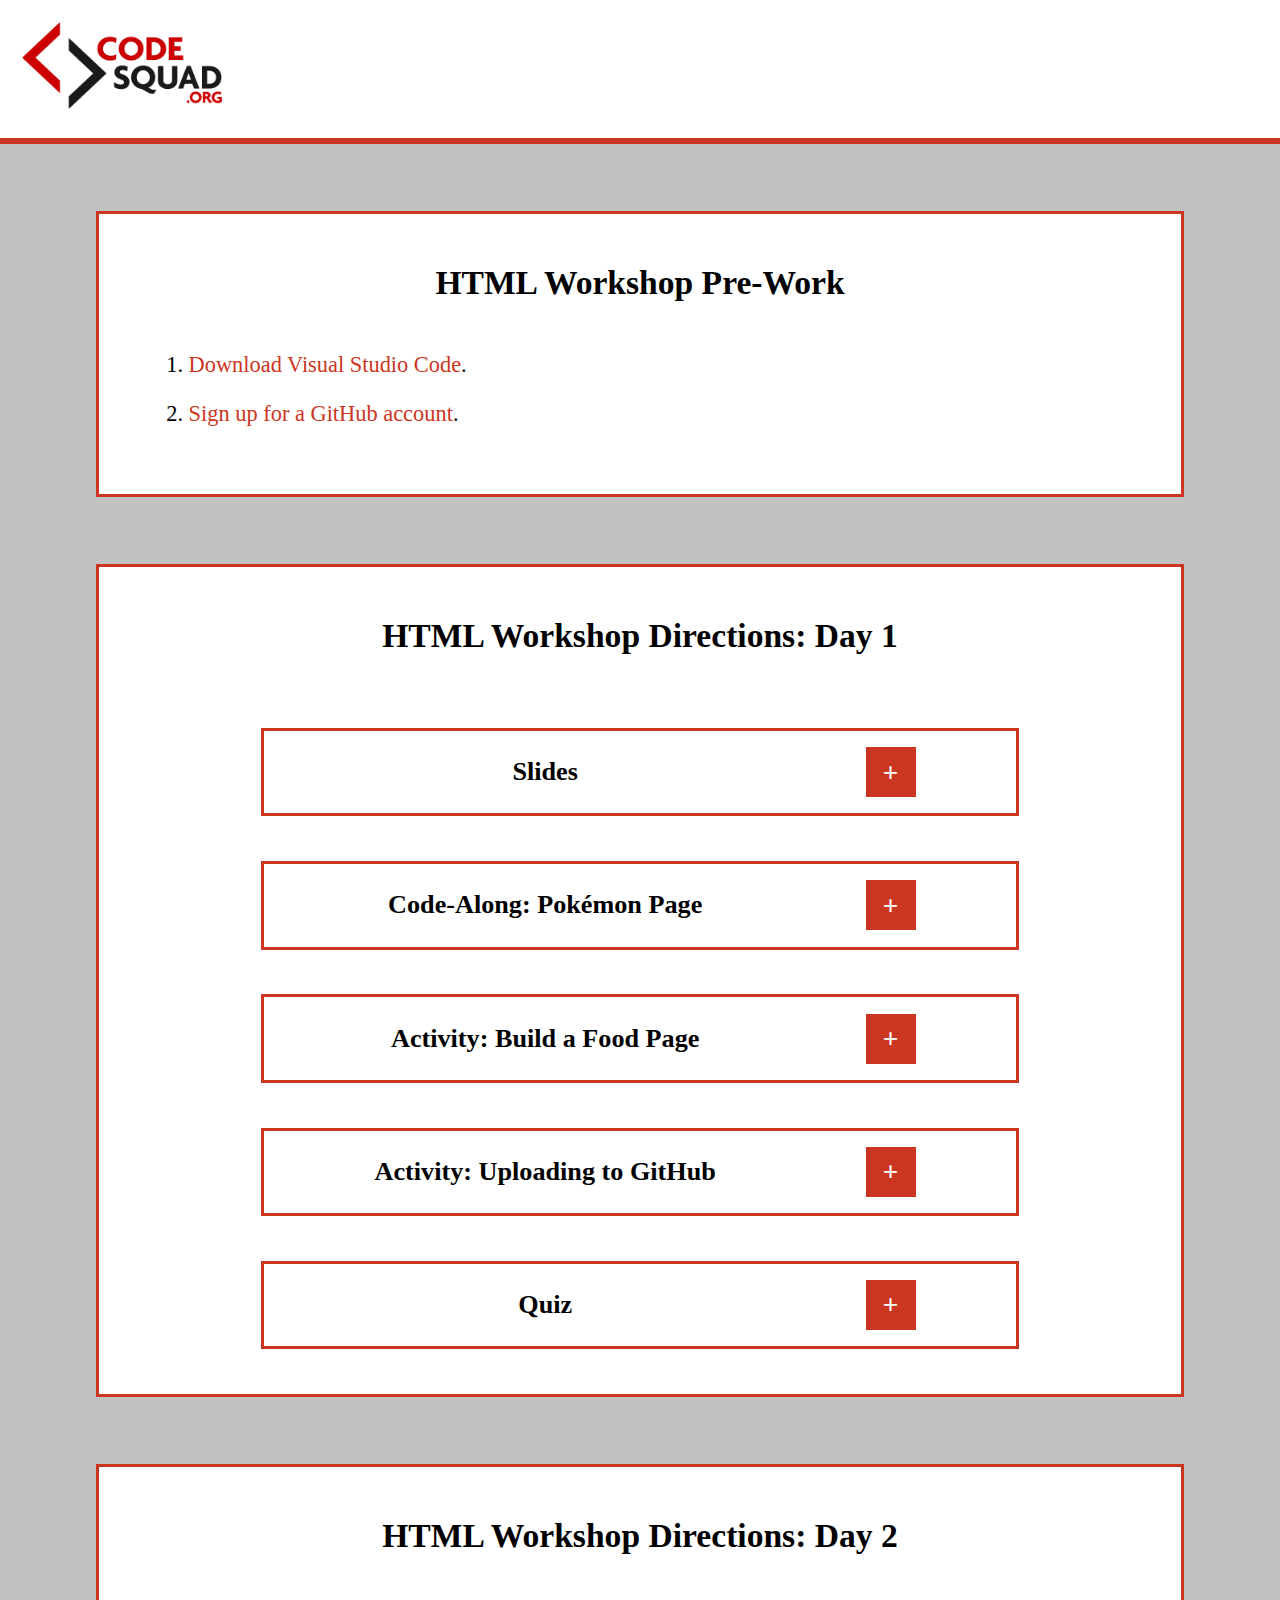
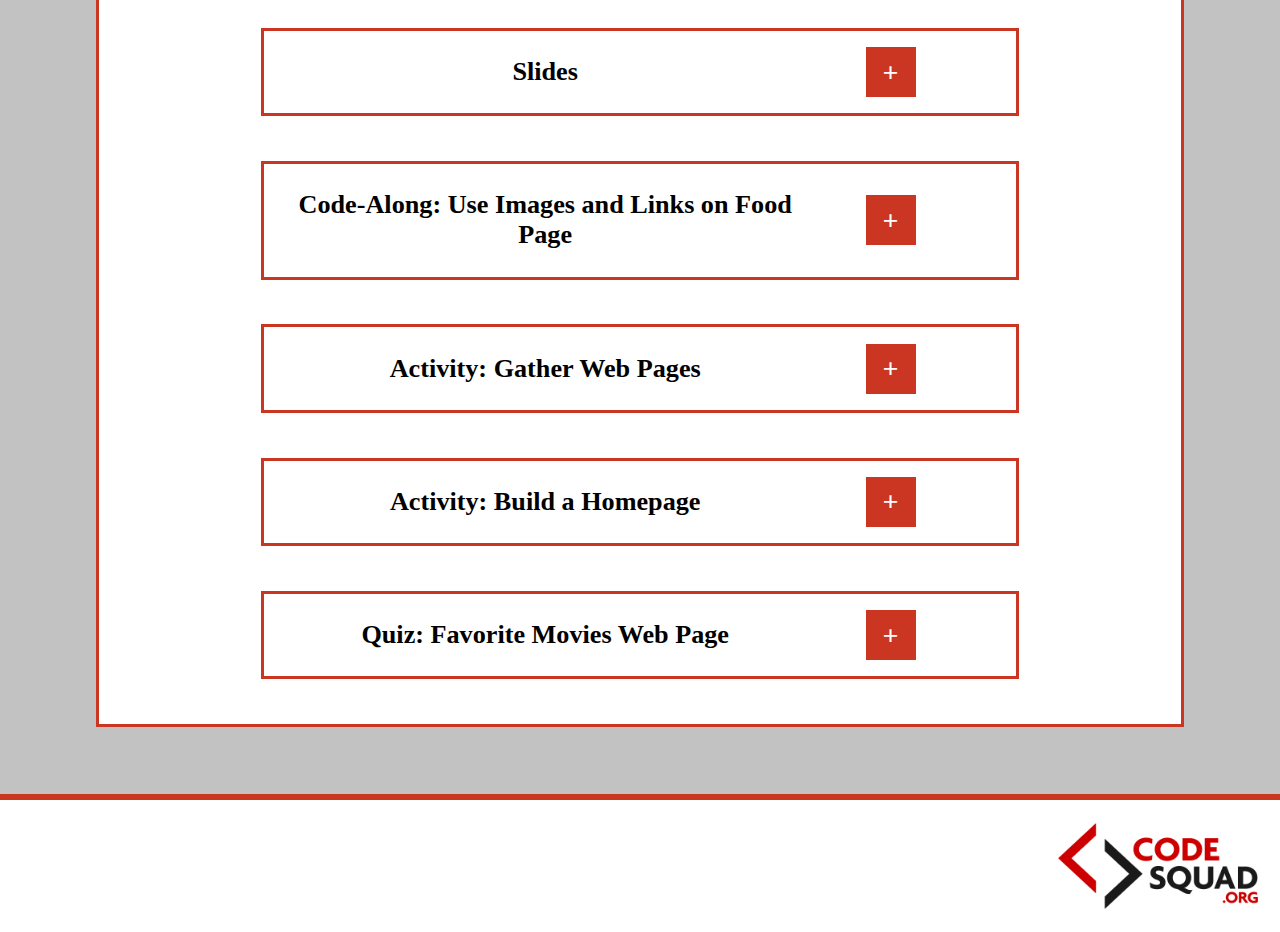
<file: index.html>
<!DOCTYPE html>
<html lang="en">
<head>
    <meta charset="UTF-8">
    <meta name="viewport" content="width=device-width, initial-scale=1.0, viewport-fit=cover">
    <title>CodeSquad HTML Workshop</title>
    
    <link rel="stylesheet" type="text/CSS" href="./public/styles/styles.css">
    
</head>
<body>
    <nav>
        <a href="http://codesquad.org/" target="_blank">
            <img src="./public/images/CodeSquad-logo-a.png" alt="CodeSquad logo">
        </a>
    </nav>
<!-- Start of HTML Workshop Pre-Work container -->
    <div class="container-day-content">
        <h2>HTML Workshop Pre-Work</h2>
        <div class="container-text-align-left">
            <p>1. <a href="https://code.visualstudio.com/download" target="_blank">Download Visual Studio Code</a>.</p>
            <p>2. <a href="https://github.com/join?ref_cta=Sign+up&ref_loc=header+logged+out&ref_page=%2F&source=header-home" target="_blank">Sign up for a GitHub account</a>.</p>
        </div>   
    </div>
<!-- Start of HTML Workshop Day 1 container -->
    <div class="container-day-content">
        <h2>HTML Workshop Directions: Day 1</h2>
    <!-- Start of Slides container -->
        <div class="container-content-displayed">
            <div class="container-content-displayed-title">
                <h3>Slides</h3>
            </div>
            <div class="container-content-displayed-button">
                <button type="button" class="button-show-more show-more-js">+</button>
            </div>
        </div>
        <div class="container-content-hidden">
            <iframe src="https://docs.google.com/presentation/d/e/2PACX-1vTDIC7vY_2GEGTaepvMozi6xlqv9dvxR4QMLEZ-I1q_BIRNX4ietxA3v_FP2P45LWwkB9O5lNACzN3B/embed?start=false&loop=false&delayms=10000" frameborder="0" width="960" height="569" allowfullscreen="true" mozallowfullscreen="true" webkitallowfullscreen="true"></iframe>
            <br />
            <p class="element-add-margin">You can download the slides <a href="./public/documents/0.0-html-workshop-day1-slides.pdf" download target="_blank">here</a>.</p>
        </div>
    <!-- Start of Code-Along: Pokémon Page container -->
        <div class="container-content-displayed">
            <div class="container-content-displayed-title">
                <h3>Code-Along: Pokémon Page</h3>
            </div>
            <div class="container-content-displayed-button">
                <button type="button" class="button-show-more show-more-js">+</button>
            </div>
        </div>
        <div class="container-content-hidden">
            <h4>Pokémon Page Directions:</h4>
            <ol>
                <li>Create a folder on your computer to store your files in. (Make sure you remember where you saved it.)</li>
                <br />
                <li>Open VS Code.</li>
                <br />
                <li>On the page that comes up, under "Start" click "Open folder" or use the toolbar in the top to click "File" then "Open."</li>
                <br />
                <img src="./public/images/open-folder-screenshot.png" alt="screenshot showing the open folder link in VS Code">
                <br /><br />
                <li>In the popup that appears, find the folder you just created, and click it to open it in VS Code.</li>
                <br />
                <li>Click the first button at the top of the left column, right underneath the name of your folder, to create a new file. (Hint: It says "New File" when you hover over it.)</li>
                <br />
                <img src="./public/images/new-file-screenshot.png" alt="screenshot showing the new folder icon in VS Code">
                <br /><br />
                <li>Name your file pokemon.html. Make sure to manually type in the ".html" part and not just the name.</li>
                <br />
                <li>Create a webpage based on the following criteria:</li>
                <br />
                <ul>
                    <li>Have a title to show on the tab</li>
                    <br />
                    <li>Have a heading (level 1) that says "Pokémon" on top of the page</li>
                    <br />
                    <li>Have a section that a user can read about pokémon: </li>
                    <br />
                    <ul>
                        <li>Have it be split up with a header to describe the title of the subject and a paragraph</li>
                        <br />
                        <li>The paragraph should state, “Pokémon is a series of video games developed by Game Freak and published by Nintendo and The Pokémon Company as part of the Pokémon media franchise.”
                        </li>
                        <br /> 
                    </ul>
                    <li>Have an ordered list of types of pokémon:</li>
                    <br />
                    <ul>
                        <li>Normal, Fire, Water, Grass, & Ground</li>
                        <br />
                    </ul>
                    <li>Have an unordered list of the original three starter pokémon:</li>
                    <br />
                    <ul>
                        <li>Squirtle, Charmander, & Bulbasaur</li>
                        <br />
                    </ul>
                </ul>
            </ol>
            <h4>Bonus:</h4>
                <ul>
                    <li>Add text formats, like italics or strong, to your web page to give more meaning to the content.</li>
                    <br />
                    <li>Research and find another way to add something we have not learned to your web page. Like a few links, images, tables, or colors.</li>
                    <br />
                </ul>
        </div>
    <!-- Start of Activity: Build a Food Page container -->
        <div class="container-content-displayed">
            <div class="container-content-displayed-title">
                <h3>Activity: Build a Food Page</h3>
            </div>
            <div class="container-content-displayed-button">
                <button type="button" class="button-show-more show-more-js">+</button>
            </div>
        </div>
        <div class="container-content-hidden">
            <h4>Food Page Directions:</h4>
            <ol>
                <li>Create a folder on your computer to store your files in. (Make sure you remember where you saved it.)</li>
                <br />
                <li>Open VS Code.</li>
                <br />
                <li>On the page that comes up, under "Start" click "Open folder" or use the toolbar in the top to click "File" then "Open."</li>
                <br />
                <img src="./public/images/open-folder-screenshot.png" alt="screenshot showing the open folder link in VS Code">
                <br /><br />
                <li>In the popup that appears, find the folder you just created, and click it to open it in VS Code.</li>
                <br />
                <li>Click the first button at the top of the left column, right underneath the name of your folder, to create a new file. (Hint: It says "New File" when you hover over it.)</li>
                <br />
                <img src="./public/images/new-file-screenshot.png" alt="screenshot showing the new folder icon in VS Code">
                <br /><br />
                <li>Name your file based on the food you have been assigned. (Example: meat.html)</li>
                <br />
                <li>Create a webpage based on the following criteria:</li>
                <br />
                <ul>
                    <li>Use correct syntax and tags.</li>
                    <br />
                    <li>Be sure to use headers and paragraphs.</li>
                    <br />
                    <li>Make use of ordered and unordered lists.</li>
                    <br />
                    <li>Use the following text to populate your page depending on what food you were assigned.</li>
                    <br />
                </ul>
                <div class="table">
                    <table>
                        <thead>
                            <tr>
                                <th>Vegetables</th>
                                <th>Meat</th>
                                <th>Fruit</th>
                            </tr>
                        </thead>
                        <tbody>
                            <tr>
                                <td>What are vegetables?</td>
                                <td>What is meat?</td>
                                <td>What is fruit?</td>
                            </tr>
                            <tr>
                                <td>Vegetables are parts of plants that are consumed by humans as food as part of a meal.</td>
                                <td>Meat is animal flesh that is eaten as food.</td>
                                <td>In botany, a fruit is the seed-bearing structure in flowering plants (also known as angiosperms) formed from the ovary after flowering.</td>
                            </tr>
                            <tr>
                                <td>What else is there about vegetables?</td>
                                <td>What else is there about meat?</td>
                                <td>What else is there about fruit?</td>
                            </tr>
                            <tr>
                                <td>Originally, vegetables were collected from the wild by hunter-gatherers and entered cultivation in several parts of the world, probably during the period 10,000 BC to 7,000 BC.</td>
                                <td>Humans have hunted and killed animals for meat since prehistoric times. The advent of civilization allowed the domestication of animals such as chickens, sheep, rabbits, pigs and cattle. This eventually led to their use in meat production on an industrial scale with the aid of slaughterhouses.</td>
                                <td>Many hundreds of fruits, including fleshy fruits (like apple, kiwifruit, mango, peach, pear, and watermelon) are commercially valuable as human food, eaten both fresh and as jams.  They are also used in manufactured foods and beverages.</td>
                            </tr>
                            <tr>
                                <td>Ordered list of most popular vegetables:</td>
                                <td>Ordered list of most popular meat:</td>
                                <td>Ordered list of most popular fruit:</td>
                            </tr>
                            <tr>
                                <td>
                                    <ol>
                                        <li>Potatoes</li>
                                        <li>Tomatoes</li>
                                        <li>Onions</li>
                                        <li>Carrots</li>
                                    </ol>
                                </td>
                                <td>
                                    <ol>
                                        <li>Beef</li>
                                        <li>Chicken</li>
                                        <li>Pork</li>
                                        <li>Duck</li>
                                    </ol>
                                </td>
                                <td>
                                    <ol>
                                        <li>Achene (Strawberry)</li>
                                        <li>Capsule (Brazil Nut)</li>
                                        <li>cypsela (Coconut, Walnut)</li>
                                        <li>Legume (Bean, Pea, Peanut)</li>
                                    </ol>
                                </td>
                            </tr>
                            <tr>
                                <td>Unordered list of vegetable dishies:</td>
                                <td>Unordered list of meat dishies:</td>
                                <td>Unordered list of furit dishies:</td>
                            </tr>
                            <tr>
                                <td>
                                    <ol>
                                        <li>Vegetable Stir Fry</li>
                                        <li>Veggie Gumbo</li>
                                        <li>Eggplant Parmesan</li>
                                    </ol>
                                </td>
                                <td>
                                    <ol>
                                        <li>Beef Stew</li>
                                        <li>Fried Chicken</li>
                                        <li>BBQ Pork Bun</li>
                                    </ol>
                                </td>
                                <td>
                                    <ol>
                                        <li>Apple Pie</li>
                                        <li>Mango Sorbet</li>
                                        <li>Coconut Curry</li>
                                    </ol>
                                </td>
                            </tr>
                        </tbody>
                    </table>
                    <br />
                    <h3>Your webpage should look like this:</h3>
                    <div class="container-image-mockup">
                        <img src="./public/images/foods-page-mockup-day-1.png" alt="mockup of foods page">
                    </div>
                    <br />
                    <br />
                </div>
                <li>Upload your web page to GitHub using the instructions in the next box.</li>
                <br />
                <li>Submit your web page to the <a class="link-nested" href="https://docs.google.com/spreadsheets/d/1rWP50ezPz5HTGl9OfmBO878aLxDMKALnpwiWylqcVuo/edit?usp=sharing">CodeSquad Activity Tracker</a> under the Food Page tab. Make sure to also mark your status as done and the date completed.</li>
                <br />
            </ol>
            <h4>Bonus:</h4>
                <ul>
                    <li>Change the colors of the headers.</li>
                    <br />
                    <li>Change the size an/or style of the text.</li>
                    <br />
                    <li>Try to add a button to the page. Extra bonus if the button takes a user to another page when it's clicked.</li>
                    <br />
                </ul>
        </div>
    <!-- Start of GitHub Directions container -->
        <div class="container-content-displayed">
            <div class="container-content-displayed-title">
                <h3>Activity: Uploading to GitHub</h3>
            </div>
            <div class="container-content-displayed-button">
                <button type="button" class="button-show-more show-more-js">+</button>
            </div>
        </div>
        <div class="container-content-hidden">
            <h4>GitHub Directions:</h4>
            <i><p class="content-hidden">Note: Think of a repository as a place to store all files related to one project.</p></i>
            <ol>
                <li>Login to <a class="link-nested" href="https://github.com/login" target="_blank">GitHub</a>.</li>
                <br />
                <li>On the left hand side look for the "Repositories" section.  Click the green "New" button. You will be sent to a new page.</li>
                <br />
                <li>Type in a name for your repository.</li>
                <br />
                <li>Click the green “Create repository” button at the bottom of the page.</li>
                <br />
                <li>A new page will open.  Under "Quick setup — if you’ve done this kind of thing before," click "uploading an existing file."</li>
                <br />
                <li>A new page will open.  Drag and drop the file you want to upload, or click "choose your files."</li>
                <br />
                <li>Once you’ve uploaded all files, scroll to the bottom of the page and click the green “Commit changes” button.</li>
                <br />
                <li>The files will upload and you will be sent to the new repository’s page.</li>
                <br />
                <ul>
                    <li>Your repo’s URL is the page you are on now. Copy it from the address bar if needed.</li>
                    <br />
                    <li>Paste the URL for your repo into the <a class="link-nested" href="https://docs.google.com/spreadsheets/d/1rWP50ezPz5HTGl9OfmBO878aLxDMKALnpwiWylqcVuo/edit?usp=sharing" target="_blank">Activity Tracker</a> under the correct tab. Make sure to also mark your status as done and the date completed.</li>
                    <br />
                </ul>
            </ol>
        </div>
    <!-- Start of Quiz container -->
        <div class="container-content-displayed">
            <div class="container-content-displayed-title">
                <h3>Quiz</h3>
            </div>
            <div class="container-content-displayed-button">
                <button type="button" class="button-show-more show-more-js">+</button>
            </div>
        </div>
        <div class="container-content-hidden">
            <h4>Quiz Directions:</h4>
            <p class="content-hidden">Complete this quiz by clicking this <a href="https://docs.google.com/forms/d/e/1FAIpQLSfWidZvHTLt41QGz7g3zYa5uCw9meu0sNWMMst197zRbBsh0A/viewform?usp=sf_link" target="_blank">link to the Google Form</a>. Press submit at the bottom of the form when you are finished.</p>
        </div>
    </div>
<!-- Start of HTML Workshop Day 2 container -->
    <div class="container-day-content">
        <h2>HTML Workshop Directions: Day 2</h2>
    <!-- Start of Slides container -->
        <div class="container-content-displayed">
            <div class="container-content-displayed-title">
                <h3>Slides</h3>
            </div>
            <div class="container-content-displayed-button">
                <button type="button" class="button-show-more show-more-js">+</button>
            </div>
        </div>
        <div class="container-content-hidden">
            <iframe src="https://docs.google.com/presentation/d/e/2PACX-1vQlsOizoEcCIXn5VSE4AOuiPyiqbxHDY9_NctCPAMr9Jz2RO3-G9xF5E-kjvH26KJ-Yqirb-Zbkj2u0/embed?start=false&loop=false&delayms=3000" frameborder="0" width="960" height="569" allowfullscreen="true" mozallowfullscreen="true" webkitallowfullscreen="true"></iframe>
            <br />
            <p class="element-add-margin">You can download the slides <a href="./public/documents/0.0-html-workshop-day2-slides.pdf" download target="_blank">here</a>.</p>
        </div>
    <!-- Start of Code-Along: Food Page Images and Links container -->
        <div class="container-content-displayed">
            <div class="container-content-displayed-title">
                <h3>Code-Along: Use Images and Links on Food Page<h3>
            </div>
            <div class="container-content-displayed-button">
                <button type="button" class="button-show-more show-more-js">+</button>
            </div>
        </div>
        <div class="container-content-hidden">
            <h4>Food Page Update Directions:</h4>
            <ol>
                <li>Open VS Code.</li>
                <br />
                <li>On the page that comes up, under "Start," click "Open folder."</li>
                <br />
                <li>Find the folder where you created your food page last night, and click it to open it in VS Code.</li>
                <br />
                <li>Add an image to your food page under the first section explaining what your food is.</li>
                <br />
                <ul>
                    <li>Vegetable: <a href="https://benlivermore.github.io/vegetables.jpg" target="_blank">https://benlivermore.github.io/vegetables.jpg</a></li>
                    <br />
                    <li>Meat: <a href="https://benlivermore.github.io/meat.jpg" target="_blank">https://benlivermore.github.io/meat.jpg</a></li>
                    <br />
                    <li>Fruit: <a href="https://benlivermore.github.io/fruit.jpg" target="_blank">https://benlivermore.github.io/fruit.jpg</a></li>
                    <br />
                </ul>
                <li>Add a header at the bottom of the page that says "Sources"</li>
                <br />
                <li>Add a list of links of the sources for your page.</li>
                <br />
                <ul>
                    <li>Vegetables:</li>
                    <br />
                    <ul>
                        <li><a href="https://en.wikipedia.org/wiki/Vegetable" target="_blank">https://en.wikipedia.org/wiki/Vegetable</a></li>
                        <br />
                        <li><a href="https://www.pma.com/content/articles/2017/05/top-20-fruits-and-vegetables-sold-in-the-us" target="_blank">https://www.pma.com/content/articles/2017/05/top-20-fruits-and-vegetables-sold-in-the-us</a></li>
                    </ul>
                    <br />
                    <li>Meat:</li>
                    <br />
                    <ul>
                        <li><a href="https://en.wikipedia.org/wiki/Meat" target="_blank">https://en.wikipedia.org/wiki/Meat</a></li>
                        <br />
                        <li><a href="https://www.pma.com/content/articles/2017/05/top-20-fruits-and-vegetables-sold-in-the-us" target="_blank">https://www.pma.com/content/articles/2017/05/top-20-fruits-and-vegetables-sold-in-the-us</a></li>
                    </ul>
                    <br />
                    <li>Fruit:</li>
                    <br />
                    <ul>
                        <li><a href="https://en.wikipedia.org/wiki/Fruit" target="_blank">https://en.wikipedia.org/wiki/Fruit</a></li>
                        <br />
                        <li><a href="https://www.statista.com/statistics/477475/us-most-consumed-fruit-and-fruit-products-by-type/" target="_blank">https://www.statista.com/statistics/477475/us-most-consumed-fruit-and-fruit-products-by-type/</a></li>
                    </ul>
                </ul>
                <h3>Your webpage should look like this:</h3>
                <div class="container-image-mockup">
                    <img src="./public/images/foods-page-mockup-day-2.png" alt="mockup of foods page">
                </div>
                <br />
                <li>Upload your changes to GitHub:</li>
                <br />
                <ul>
                    <li>Sign into GitHub.</li>
                    <br />
                    <li>Find the repository that you submitted yesterday, and click it.</li>
                    <br />
                    <li>Click the "Add file" button.</li>
                    <br />
                    <li>Choose "Upload files" and locate the file you have just updated.</li>
                    <br />
                    <li>Click the green "Commit changes" button at the bottom of the page.</li>
                    <br />
                </ul>
            </ol>
            <h4>Bonus:</h4>
                <ul>
                    <li>Make the image smaller on the page. <a class="link-nested" href="https://www.w3schools.com/html/html_images.asp">This page</a> has some info on how to do this. </li>
                    <br />
                    <li>Make the links open in a new tab/page.  Do a Google search and you'll find lots of sites that will teach you how.</li>
                    <br />
                </ul>
        </div>
    <!-- Start of Adding Pages container -->
        <div class="container-content-displayed">
            <div class="container-content-displayed-title">
                <h3>Activity: Gather Web Pages</h3>
            </div>
            <div class="container-content-displayed-button">
                <button type="button" class="button-show-more show-more-js">+</button>
            </div>
        </div>
        <div class="container-content-hidden">
            <h4>Adding Pages Directions:</h4>
            <ol>
                <li>Go to the <a class="link-nested" href="https://docs.google.com/spreadsheets/d/1rWP50ezPz5HTGl9OfmBO878aLxDMKALnpwiWylqcVuo/edit?usp=sharing">Activity Tracker</a>, and make sure you're on the Food Page tab.</li>
                <br />
                <li>Find two people who did different food web pages than you, and click their GitHub links.</li>
                <br />
                <li>Download their web pages from their GitHub accounts by clicking the green "Code" button and choosing "Download ZIP"</li>
                <br />
                <div class="container-image-mockup">
                    <img src="./public/images/gather-pages-screenshot.png" alt="screenshot of option for downloading ZIP">
                </div>
                <br />
                <li>You will have to unzip the downloaded zip files to see each html food page.</li>
                <br />
                <li>Put each of the downloaded web page files in the same folder as your own web page.</li>
                <br />
                <span><i>Note: You should have a folder designated for this foods website project. It should only contain the files for this project. For example, do not leave your html files in your dowloads folder or have all your html files in a generic location like "My Documents."</i></span>
            </ol>
        </div>
    <!-- Start of Build a Homepage container -->
        <div class="container-content-displayed">
            <div class="container-content-displayed-title">
                <h3>Activity: Build a Homepage</h3>
            </div>
            <div class="container-content-displayed-button">
                <button type="button" class="button-show-more show-more-js">+</button>
            </div>
        </div>
        <div class="container-content-hidden">
            <h4>Making a Homepage Directions:</h4>
            <ol>
                <li>Create a new html document called index.html and save it in the same folder as your other web pages.</li>
                <br />
                <li>The homepage should have an attention grabbing header like "All About Food" </li>
                <br />
                <li>The homepage should have links to each of the individual food web pages which should also be in the same folder as the index.html file.</li>
                <h3>Your homepage should look like this:</h3>
                <div class="container-image-mockup">
                    <img src="./public/images/homepage-mockup-day-2.png" alt="mockup of homepage">
                </div>
                <br />
                <li>Upload your changes to GitHub in a new repository.</li>
                <br />
                    <ul>
                        <li>Login to <a class="link-nested" href="https://github.com/login" target="_blank">GitHub</a>.</li>
                    <br />
                    <li>On the left hand side look for the "Repositories" section.  Click the green "New" button. You will be sent to a new page.</li>
                    <br />
                    <li>Type in a name for your repository.</li>
                    <br />
                    <li>Click the green “Create repository” button at the bottom of the page.</li>
                    <br />
                    <li>A new page will open.  Under "Quick setup — if you’ve done this kind of thing before," click "uploading an existing file."</li>
                    <br />
                    <li>A new page will open.  Drag and drop the file you want to upload, or click "choose your files."</li>
                    <br />
                    <li>Once you’ve uploaded all files, scroll to the bottom of the page and click the green “Commit changes” button.</li>
                    <br />
                    <li>The files will upload and you will be sent to the new repository’s page.</li>
                    <br />
                    <ul>
                        <li>Your repo’s URL is the page you are on now. Copy it from the address bar if needed.</li>
                        <br />
                        <li>Paste the URL for your repo into the <a class="link-nested" href="https://docs.google.com/spreadsheets/d/1rWP50ezPz5HTGl9OfmBO878aLxDMKALnpwiWylqcVuo/edit?usp=sharing" target="_blank">Activity Tracker</a> on the Food Website tabe. Make sure to also mark your status as done and the date completed.</li>
                        <br />
                    </ul>
                </ul>
            </ol>
            <h4>Bonus:</h4>
                <ul>
                    <li>Make a link on each food page that goes back to the home page.</li>
                    <br />
                    <li>Make links to all the other pages from each page.</li>
                    <br />
                </ul>
        </div>
        <!-- Start of Quiz container -->
        <div class="container-content-displayed">
            <div class="container-content-displayed-title">
                <h3>Quiz: Favorite Movies Web Page</h3>
            </div>
            <div class="container-content-displayed-button">
                <button type="button" onclick="checkPassword()" class="show-quiz-js button-show-more">+</button>
            </div>
        </div>
        <div class="container-quiz-hidden">
            <h4>Quiz Directions:</h4>
            <ol>
                <li>Pick three of your favorite movies and one of your least favorite movies.</li>
                <br />
                <li>Make a page that lists these favorite movies and mentions the movie you don't like.</li>
                <br />
                <li>Each movie title mentioned should link to its IMDB page.</li>
                <br />
                <ul>
                    <li>Visit <a class="link-nested" href="https://www.imdb.com/" target="_blank">IMDB</a> to start your search</li>
                    <br />
                </ul>
                <li>Make a header for the page called “My Favorite Movies”.</li>
                <br />
                <li>Show the image in the mockup above the header. </li>
                <br />
                <ul>
                    <li>Find the image <a class="link-nested" href="http://codesquad.org/assets/img/public-domain-movie-img.png" target="_blank">here</a>.</li>
                    <br />
                </ul>
                <li>Use the mockup below for guidance.</li>
                <br />
                <div class="container-image-mockup">
                    <img src="./public/images/movie-quiz-mockup-day-2.png" alt="mockup of homepage">
                </div>
                <br />
                <li>Create a new repository for this project in your GitHub account, and upload the HTML page to that new repository.</li>
                <br />
                <li>Add the link to your GitHub repository in the <a class="link-nested" href="https://docs.google.com/spreadsheets/d/1rWP50ezPz5HTGl9OfmBO878aLxDMKALnpwiWylqcVuo/edit?usp=sharing" target="_blank">Activity Tracker</a> under the Movie Quiz tab. Make sure to also mark your status as done and the date completed.</li>
                <p><i>Congratulations on completing the CodeSquad HTML Workshop! Make sure to submit your <a href="https://docs.google.com/forms/d/e/1FAIpQLSfaFCr5xkFUWQGxSv5aXwaohSq68x4sg2RvU8Og2rXuEE0jpw/viewform" target="_blank">application</a> by Friday January 15th.</i></p>
            </ol>
        </div>
    </div>
    <footer>
        <a class="footer-link" href="http://codesquad.org/" target="_blank">
            <img src="./public/images/CodeSquad-logo-a.png" alt="CodeSquad logo">
        </a>
    </footer>
    <script type="text/javascript" src="./public/scripts/scripts.js"></script>
</body>
</html>
</file>
<file: public/styles/styles.css>
:root {
    --red: #CB3623;
    --grey: #C2C2C2;
    --gray: #C2C2C2;
    --white: #FFFFFF;
    --black: #000000;
}
html {
    padding: env(safe-area-inset);
}

body {
    width: 100%;
    max-width: 100vw;
    margin: 0;
    overflow-x: hidden;
    /* font-size: max(1.4rem, 1.1rem); */
    font-size: 1.4rem;
    background-color: var(--grey);
    background-repeat: no-repeat;
    display: flex;
    flex-direction: column;
    align-items: center;
}

nav {
    width: 100%;
    min-width: 100vw;
    margin: 0;
    padding: 0;
    background-color: var(--white);
    display: flex;
    border-bottom: 6px var(--red) solid;
}

nav img {
    width: 25%;
    height: auto;
    max-width: 500px;
    min-width: 200px;
    margin: 1em;
}

.container-day-content {
    width: 85%;
    background-color: var(--white);
    margin: 3em 0 0 0;
    padding: 1em 3em 2em 3em;
    border: 3px var(--red) solid;
    display: flex;
    flex-direction: column;
    align-items: center;
    box-sizing: border-box;
}

.container-text-align-left {
    width: 100%;
    text-align: left;
}

.container-day-content a:link,
.container-day-content a:visited {
    text-decoration: none;
    color: var(--red);
}

.container-day-content a:hover,
.container-day-content a:active {
    text-decoration: underline;
    color: var(--red);
    /* font-weight: bold; */
}

.container-content-displayed {
    width: 80%;
    border: 3px var(--red) solid;
    display: flex;
    flex-direction: row;
    justify-content: center;
    align-items: center;
    margin: 2em 0 0 0;
    box-sizing: border-box;
}

.container-content-displayed-title {
    min-width: 80%;
    width: 80%;
    margin: 0;
    text-align: center;
    padding-right: 2em;
    padding-left: .25em;
    box-sizing: border-box;
}

.container-content-displayed-button {
    width: 20%;
    min-width: 20%;
    margin: 0;
    text-align: left;
}

.button-show-more {
    background-color: var(--red);
    color: var(--white);
    cursor: pointer;
    width: 50px;
    height: 50px;
    font-size: 20pt;
    border: none;
    outline: none;
    display: flex;
    justify-content: center;
    align-items: center;
    box-sizing: border-box;
}

.container-content-hidden {
    width: 80%;
    border: 3px var(--red) solid;
    border-top: none;
    display: none;
    margin: 0 .5em .5em .5em;
    box-sizing: border-box;
}

iframe {
    width: 100%;
    align-self: center;
}

.container-content-hidden h4 { 
    text-align: center;
}

.container-table {
    all: unset;
    display: flex;
    flex-direction: row;
    justify-content: center;
    width: 100%;
    border-collapse: collapse;
    margin-left: -1em;
    flex-wrap: wrap;
    box-sizing: border-box;
    align-self: center;
    
}

.container-table-column {
    display: flex;
    flex-direction: column;
    width: 33%;
    border-collapse: collapse;
    box-sizing: border-box;
}

.table-column-header-main {
    background-color: var(--red);
    width: 100%;
    max-width: 100%;
    margin: 0;
    text-align: center;
    border: 1px var(--red) solid;
    color: var(--white);
    box-sizing: border-box;
    padding: .5em;
}

.table-column-header-sub {
    background-color: var(--gray);
    width: 100%;
    padding: .5em;
    border-bottom: 1px var(--red) solid;
    border-right: 1px var(--red) solid;
    border-left: 1px var(--red) solid;
    max-width: 100%;
    margin: 0;
    box-sizing: border-box;
}

.table-column-content {
    background-color: var(--white);
    width: 100%;
    padding: .5em;
    border-bottom: 1px var(--red) solid;
    border-right: 1px var(--red) solid;
    border-left: 1px var(--red) solid;
    max-width: 100%;
    margin: 0;
    box-sizing: border-box;
}

.table {
    width: 100%;
    border-collapse: collapse;
    margin-left: -1em;
    align-self: center;
    font-size: .8em;
    overflow-x: auto;
    overflow-y: auto;
    overflow-x: auto;
    overflow-y: auto;
    max-width: 100%;
}

table {
    border: 2px solid var(--red);
    border-collapse: collapse;
}

.table-container td {
    width: 33.3%;
}

thead tr {
    background-color: var(--red);
    color: var(--white);
}

tbody tr:nth-child(odd) {
    background-color: var(--grey);
}

tbody tr:nth-child(even) {
    vertical-align: top;
}

.table th,
.table td {
    border: 2px solid var(--red);
    border-collapse: collapse;
    padding: .2em .5em;
}

.container-image-mockup {
    width: 100%;
    display: flex;
    justify-content: center;
    margin: auto;
}

.container-image-mockup img {
    width: 95%;
    height: auto;
    border: 2px solid var(--gray);
    box-sizing: border-box;
    align-self: flex-start;
    justify-self: flex-start;
}

.content-hidden {
    box-sizing: border-box;
    padding: 1em;
    margin-top: -1em;
}

ol, 
ul,
li,
li a {
    padding-right: .5em;
    box-sizing: border-box;
}

a {
    overflow-wrap: break-word;
    word-wrap: break-word;
}

.link-nested {
    padding-right: 0;
}

.container-quiz-hidden {
    width: 80%;
    border: 3px var(--red) solid;
    border-top: none;
    display: none;
    margin: 0 .5em .5em .5em;
    box-sizing: border-box; 
}

.container-quiz-hidden h4 { 
    text-align: center;
}

footer {
    width: 100%;
    margin: 3em 0 0 0;
    padding: 0;
    background-color: var(--white);
    display: flex;
    justify-content: flex-end;
    border-top: 6px var(--red) solid;
}

.footer-link {
    display: flex;
    flex-direction: row;
    justify-content: flex-end;
    margin: 1em;
    align-self: flex-end;
}

footer img {
    width: 25%;
    height: auto;
    max-width: 500px;
    min-width: 200px;
    align-self: flex-end;
}

.element-add-margin {
    margin: .5em;
}

@viewport {
    width: device-width;
    zoom: 1.0 ;
}

@-ms-viewport {
    width: device-width;
}

@media only screen and (min-width:100px) and (max-width: 480px) {
    .container-day-content {
        width: 95%;
        padding: 1em;
    }

    h2 {
        text-align: center;
        font-size: 1.5em;
    }

    .container-content-displayed {
        width: 99%;
    }

    .container-content-displayed-title {
        padding: .5em;
        width: 75%;
        font-size: .8em;
        text-align: left;
    }

    .container-content-displayed-button {
        width: 25%;
    }

    .button-show-more {
        width: 30px;
        height: 30px;
        font-size: 12pt;
    }

    .container-content-hidden {
        width: 99%;
    }

    iframe {
        height: auto;
    }

    .container-quiz-hidden {
        width: 99%;
    }

}

@media only screen and (min-width:481px) and (max-width: 870px) {
    .container-day-content {
        width: 90%;
        padding: 1em;
    }

    h2 {
        text-align: center;
        font-size: 1.5em;
    }

    .container-content-displayed {
        width: 90%;
    }

    .container-content-displayed-title {
        padding: .5em;
        width: 75%;
        font-size: 1em;
        text-align: center;
    }

    .button-show-more {
        width: 40px;
        height: 40px;
    }

    .container-content-hidden {
        width: 90%;
    }

    iframe {
        height: 90vh;
    }

    .container-quiz-hidden {
        width: 90%;
    } 
}

@media only screen and (min-width:1441px) and (max-width: 1600px){
    body {
        font-size: max(2rem, 1.8rem);
    }

    nav img {
        max-width: 25%;
    }

    footer img {
        max-width: 25%;
    }
}

@media only screen and (min-width:1601px) and (max-width: 1800px){
    body {
        font-size: max(2.5rem, 1.8rem);
    }

    nav img {
        max-width: 25%;
    }

    footer img {
        max-width: 25%;
    }
}

@media only screen and (min-width:1801px) {
    body {
        font-size: max(3rem, 1.8rem);
    }

    nav img {
        max-width: 40%;
        width: 40%;
    }

    footer img {
        max-width: 40%;
        width: 40%;
    }
}
</file>
